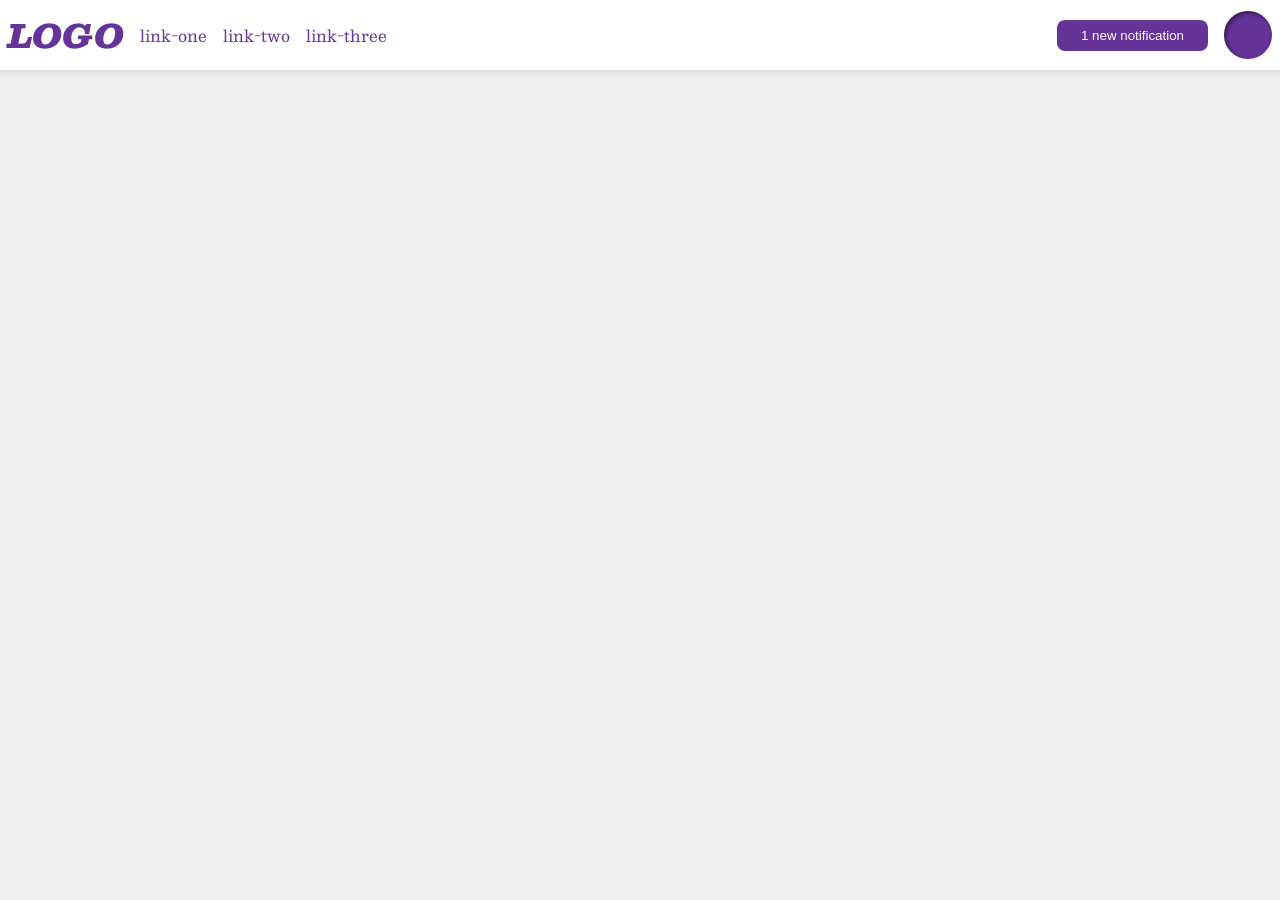
<file: foundations/flex/03-flex-header-2/index.html>
<!DOCTYPE html>
<html lang="en">
  <head>
    <meta charset="UTF-8" />
    <meta http-equiv="X-UA-Compatible" content="IE=edge" />
    <meta name="viewport" content="width=device-width, initial-scale=1.0" />
    <title>Flex Header 2</title>
    <link rel="stylesheet" href="style.css" />
  </head>
  <body>
    <div class="header">
      <div class="left">
        <div class="logo">LOGO</div>
        <ul class="links">
          <li><a href="https://google.com">link-one</a></li>
          <li><a href="https://google.com">link-two</a></li>
          <li><a href="https://google.com">link-three</a></li>
        </ul>
      </div>
      <div class="right">
        <button class="notifications">1 new notification</button>
        <div class="profile-image"></div>
      </div>
    </div>
  </body>
</html>
</file>
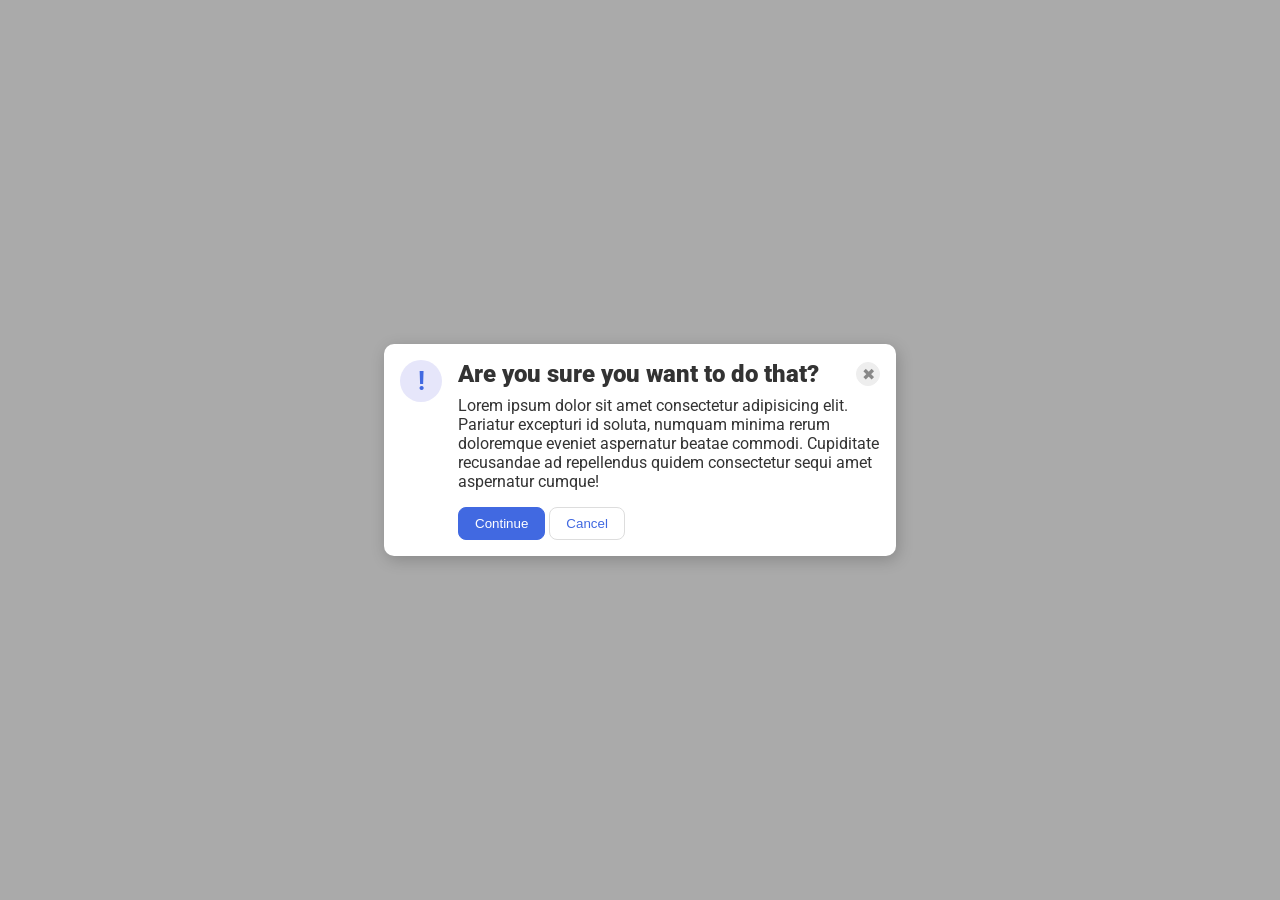
<file: foundations/flex/05-flex-modal/index.html>
<!DOCTYPE html>
<html lang="en">
  <head>
    <meta charset="UTF-8" />
    <meta http-equiv="X-UA-Compatible" content="IE=edge" />
    <meta name="viewport" content="width=device-width, initial-scale=1.0" />
    <link rel="stylesheet" href="style.css" />
    <title>Modal</title>
  </head>
  <body>
    <div class="modal">
      <div class="icon">!</div>
      <div class="container">
        <div class="header">
          Are you sure you want to do that?
          <button class="close-button">✖</button>
        </div>
        <div class="text">
          Lorem ipsum dolor sit amet consectetur adipisicing elit. Pariatur
          excepturi id soluta, numquam minima rerum doloremque eveniet
          aspernatur beatae commodi. Cupiditate recusandae ad repellendus quidem
          consectetur sequi amet aspernatur cumque!
        </div>
        <button class="continue">Continue</button>
        <button class="cancel">Cancel</button>
      </div>
    </div>
  </body>
</html>
</file>
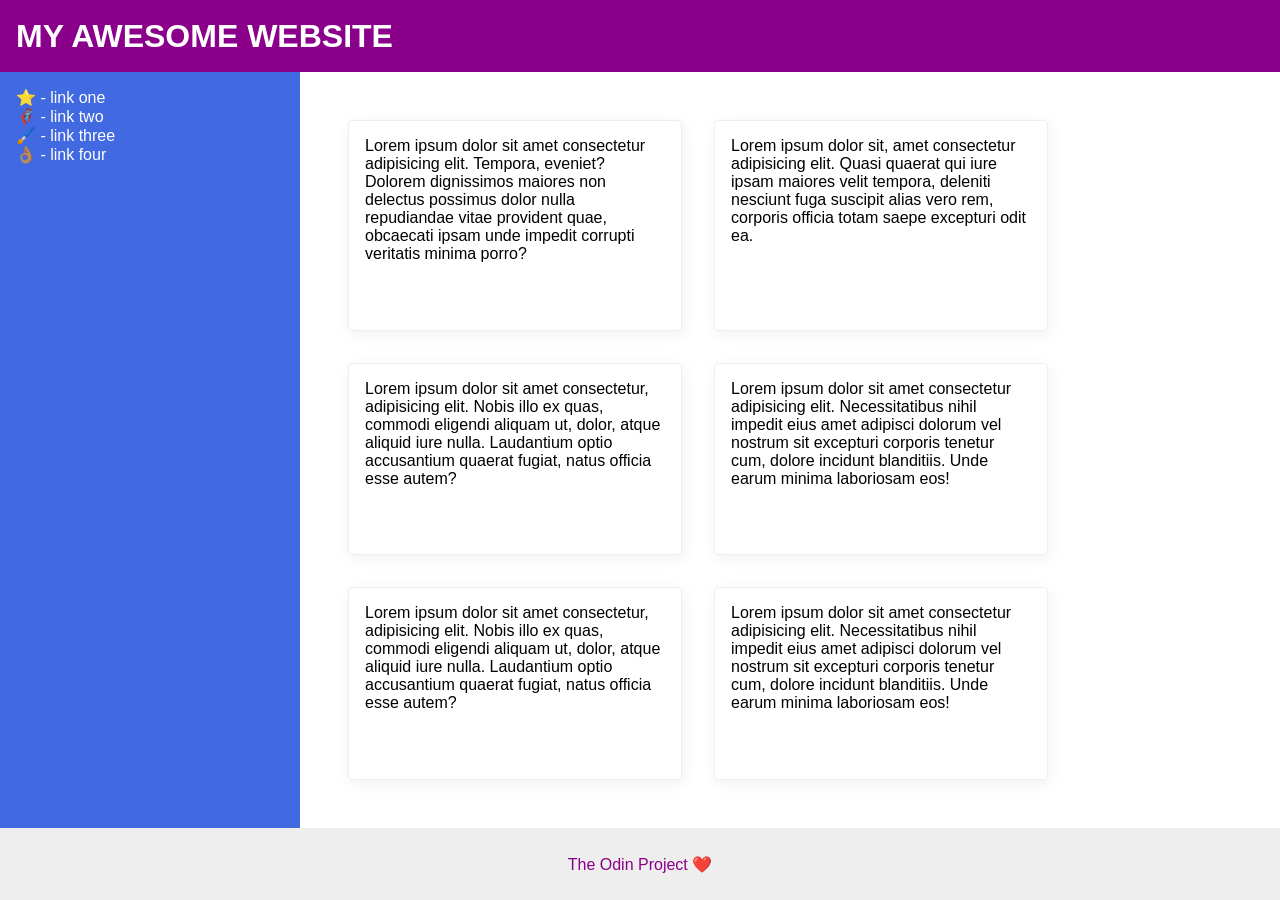
<file: foundations/flex/07-flex-layout-2/index.html>
<!DOCTYPE html>
<html lang="en">
  <head>
    <meta charset="UTF-8" />
    <meta http-equiv="X-UA-Compatible" content="IE=edge" />
    <meta name="viewport" content="width=device-width, initial-scale=1.0" />
    <title>The Holy Grail</title>
    <link rel="stylesheet" href="style.css" />
  </head>
  <body>
    <div class="header">MY AWESOME WEBSITE</div>

    <div class="main">
      <div class="sidebar">
        <ul>
          <li><a href="#">⭐ - link one</a></li>
          <li><a href="#">🦸🏽‍♂️ - link two</a></li>
          <li><a href="#">🖌️ - link three</a></li>
          <li><a href="#">👌🏽 - link four</a></li>
        </ul>
      </div>

      <div class="container">
        <div class="card">
          Lorem ipsum dolor sit amet consectetur adipisicing elit. Tempora,
          eveniet? Dolorem dignissimos maiores non delectus possimus dolor nulla
          repudiandae vitae provident quae, obcaecati ipsam unde impedit
          corrupti veritatis minima porro?
        </div>
        <div class="card">
          Lorem ipsum dolor sit, amet consectetur adipisicing elit. Quasi
          quaerat qui iure ipsam maiores velit tempora, deleniti nesciunt fuga
          suscipit alias vero rem, corporis officia totam saepe excepturi odit
          ea.
        </div>
        <div class="card">
          Lorem ipsum dolor sit amet consectetur, adipisicing elit. Nobis illo
          ex quas, commodi eligendi aliquam ut, dolor, atque aliquid iure nulla.
          Laudantium optio accusantium quaerat fugiat, natus officia esse autem?
        </div>
        <div class="card">
          Lorem ipsum dolor sit amet consectetur adipisicing elit.
          Necessitatibus nihil impedit eius amet adipisci dolorum vel nostrum
          sit excepturi corporis tenetur cum, dolore incidunt blanditiis. Unde
          earum minima laboriosam eos!
        </div>
        <div class="card">
          Lorem ipsum dolor sit amet consectetur, adipisicing elit. Nobis illo
          ex quas, commodi eligendi aliquam ut, dolor, atque aliquid iure nulla.
          Laudantium optio accusantium quaerat fugiat, natus officia esse autem?
        </div>
        <div class="card">
          Lorem ipsum dolor sit amet consectetur adipisicing elit.
          Necessitatibus nihil impedit eius amet adipisci dolorum vel nostrum
          sit excepturi corporis tenetur cum, dolore incidunt blanditiis. Unde
          earum minima laboriosam eos!
        </div>
      </div>
    </div>
    <div class="footer">The Odin Project ❤️</div>
  </body>
</html>
</file>
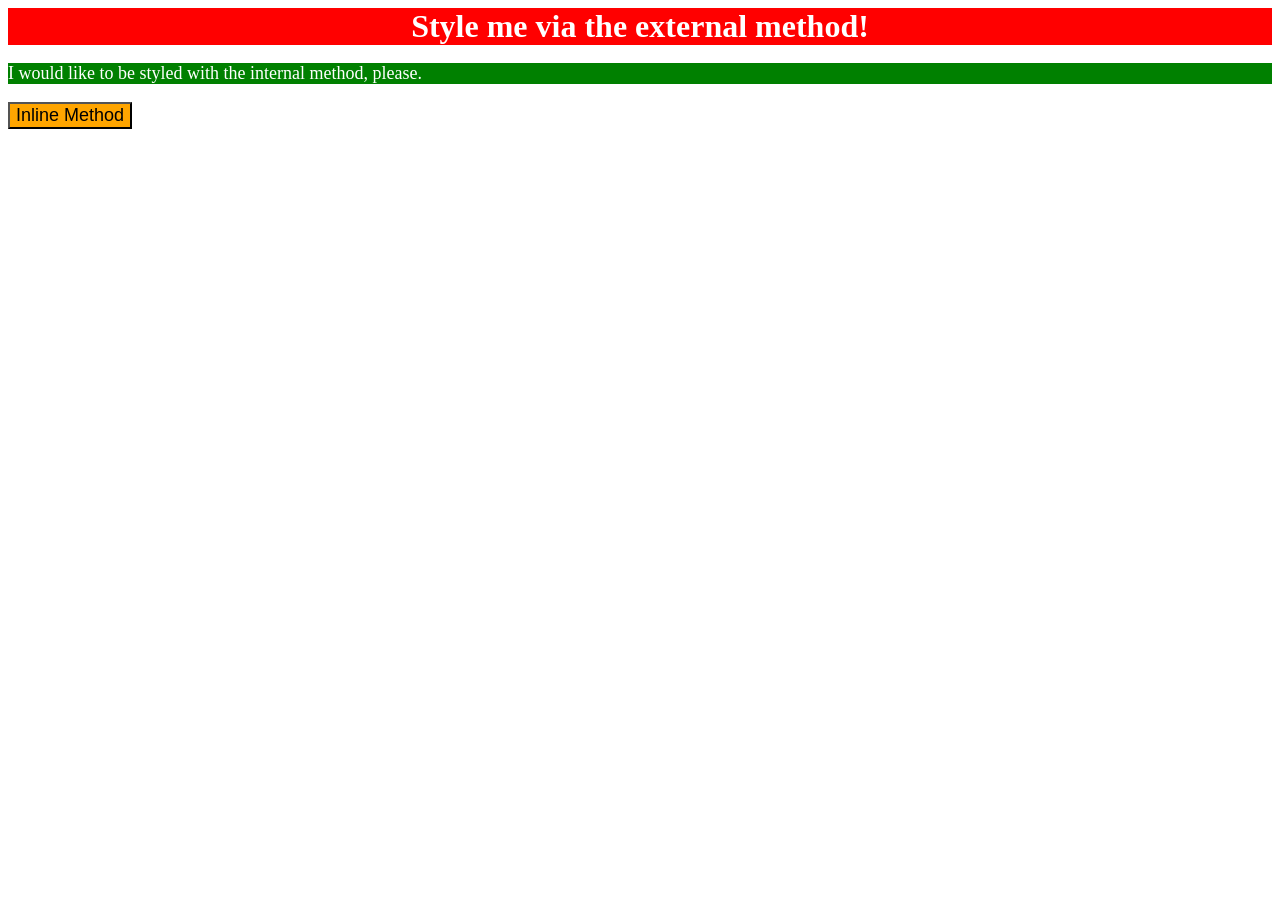
<file: foundations/intro-to-css/01-css-methods/index.html>
<!DOCTYPE html>
<html lang="en">
  <head>
    <meta charset="UTF-8" />
    <meta http-equiv="X-UA-Compatible" content="IE=edge" />
    <meta name="viewport" content="width=device-width, initial-scale=1.0" />
    <title>Methods for Adding CSS</title>
    <link rel="stylesheet" href="style.css" />
    <style>
      p {
        background-color: green;
        color: white;
        font-size: 18px;
      }
    </style>
  </head>
  <body>
    <div>Style me via the external method!</div>
    <p>I would like to be styled with the internal method, please.</p>
    <button style="background-color: orange; font-size: 18px">
      Inline Method
    </button>
  </body>
</html>
</file>
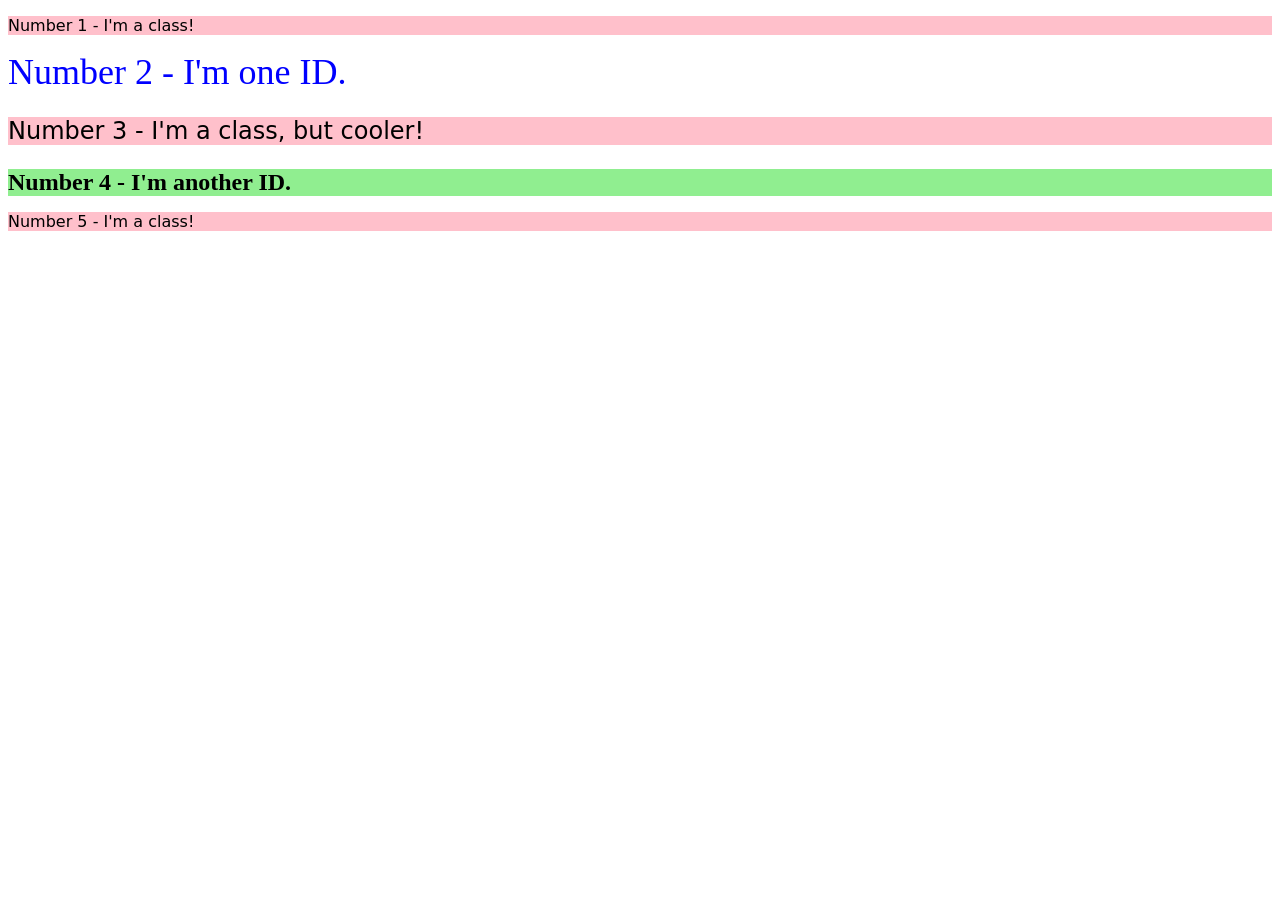
<file: foundations/intro-to-css/02-class-id-selectors/index.html>
<!DOCTYPE html>
<html lang="en">
  <head>
    <meta charset="UTF-8" />
    <meta http-equiv="X-UA-Compatible" content="IE=edge" />
    <meta name="viewport" content="width=device-width, initial-scale=1.0" />
    <title>Class and ID Selectors</title>
    <link rel="stylesheet" href="style.css" />
  </head>
  <body>
    <p class="odd">Number 1 - I'm a class!</p>
    <div id="second">Number 2 - I'm one ID.</div>
    <p class="odd third">Number 3 - I'm a class, but cooler!</p>
    <div id="forth">Number 4 - I'm another ID.</div>
    <p class="odd">Number 5 - I'm a class!</p>
  </body>
</html>
</file>
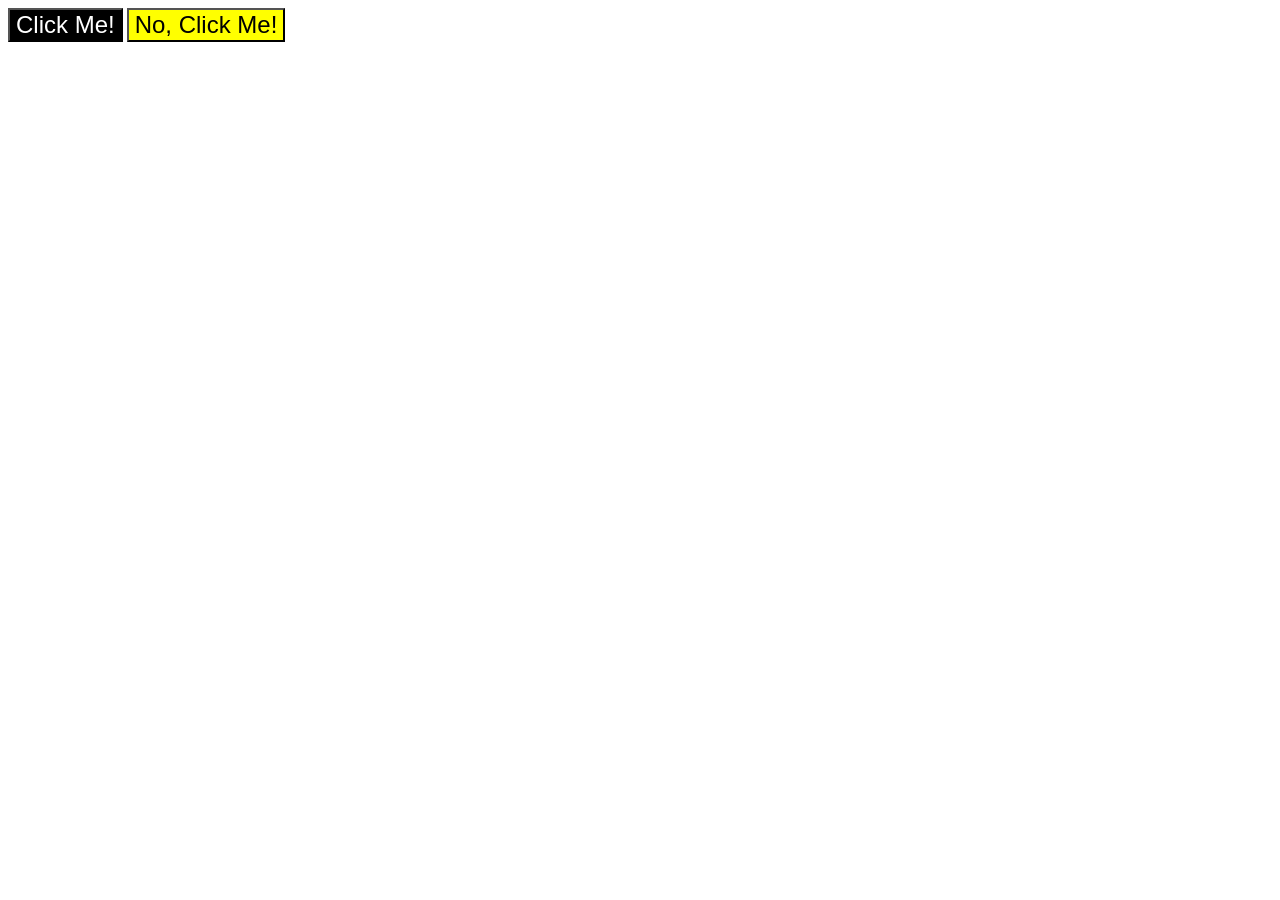
<file: foundations/intro-to-css/03-grouping-selectors/index.html>
<!DOCTYPE html>
<html lang="en">
  <head>
    <meta charset="UTF-8" />
    <meta http-equiv="X-UA-Compatible" content="IE=edge" />
    <meta name="viewport" content="width=device-width, initial-scale=1.0" />
    <title>Grouping Selectors</title>
    <link rel="stylesheet" href="style.css" />
  </head>
  <body>
    <button class="first">Click Me!</button>
    <button class="second">No, Click Me!</button>
  </body>
</html>
</file>
<file: foundations/flex/03-flex-header-2/style.css>
/* this is some magical font-importing.  
you'll learn about it later. */
@import url("https://fonts.googleapis.com/css2?family=Besley:ital,wght@0,400;1,900&display=swap");

body {
  margin: 0;
  background: #eee;
  font-family: Besley, serif;
}

.header {
  background: white;
  border-bottom: 1px solid #ddd;
  box-shadow: 0 0 8px rgba(0, 0, 0, 0.1);
  padding: 8px;
  display: flex;

  justify-content: space-between;
}

.profile-image {
  background: rebeccapurple;
  box-shadow: inset 2px 2px 4px rgba(0, 0, 0, 0.5);
  border-radius: 50%;
  width: 48px;
  height: 48px;
}

.logo {
  color: rebeccapurple;
  font-size: 32px;
  font-weight: 900;
  font-style: italic;
}

button {
  border: none;
  border-radius: 8px;
  background: rebeccapurple;
  color: white;
  padding: 8px 24px;
}

a {
  /* this removes the line under our links */
  text-decoration: none;
  color: rebeccapurple;
}

ul {
  list-style-type: none;
  display: flex;
  margin: 0;
  padding: 0;
  gap: 16px;
}

.left,
.right {
  display: flex;
  align-items: center;
  gap: 16px;
}
</file>
<file: foundations/flex/05-flex-modal/style.css>
@import url("https://fonts.googleapis.com/css2?family=Roboto:wght@400;700&display=swap");

html,
body {
  height: 100%;
}

body {
  font-family: Roboto, sans-serif;
  margin: 0;
  background: #aaa;
  color: #333;
  /* I'll give you this one for free lol */
  display: flex;
  align-items: center;
  justify-content: center;
}

.modal {
  background: white;
  width: 480px;
  border-radius: 10px;
  box-shadow: 2px 4px 16px rgba(0, 0, 0, 0.2);
  display: flex;
  gap: 16px;
  padding: 16px;
}

.header {
  display: flex;
  justify-content: space-between;
  align-items: center;
  margin-bottom: 8px;
  font-size: 24px;
  font-weight: 900;
}

.icon {
  color: royalblue;
  font-size: 26px;
  font-weight: 700;
  background: lavender;
  width: 42px;
  height: 42px;
  border-radius: 50%;
  display: flex;
  align-items: center;
  justify-content: center;
  flex-shrink: 0;
}

.close-button {
  background: #eee;
  border-radius: 50%;
  color: #888;
  font-weight: 400;
  font-size: 16px;
  height: 24px;
  width: 24px;
  display: flex;
  align-items: center;
  justify-content: center;
  border: 1px solid #eee;
  padding: 0;
}

button {
  cursor: pointer;
  padding: 8px 16px;
  border-radius: 8px;
}

.text {
  margin-bottom: 16px;
}

button.continue {
  background: royalblue;
  border: 1px solid royalblue;
  color: white;
}

button.cancel {
  background: white;
  border: 1px solid #ddd;
  color: royalblue;
}
</file>
<file: foundations/flex/07-flex-layout-2/style.css>
body {
  font-family: -apple-system, BlinkMacSystemFont, "Segoe UI", Roboto, Oxygen,
    Ubuntu, Cantarell, "Open Sans", "Helvetica Neue", sans-serif;
  margin: 0;
  min-height: 100vh;
  display: flex;
  flex-direction: column;
}

.header {
  height: 72px;
  background: darkmagenta;
  color: white;
  font-weight: 900;
  font-size: 32px;
  padding: 0 16px;
  display: flex;
  align-items: center;
}

.main {
  display: flex;
  flex: 1;
}

.footer {
  height: 72px;
  background: #eee;
  color: darkmagenta;
  display: flex;
  align-items: center;
  justify-content: center;
}

.sidebar {
  width: 300px;
  background: royalblue;
  box-sizing: border-box;
  flex-shrink: 0;
  padding: 16px;
}

.container {
  display: flex;
  flex-wrap: wrap;
  gap: 32px;
  padding: 48px;
}

.card {
  border: 1px solid #eee;
  box-shadow: 2px 4px 16px rgba(0, 0, 0, 0.06);
  border-radius: 4px;
  width: 300px;
  padding: 16px;
}

ul {
  list-style: none;
  margin: 0;
  padding: 0;
}

a {
  color: white;
  text-decoration: none;
}
</file>
<file: foundations/intro-to-css/01-css-methods/style.css>
div {
  background-color: red;
  color: white;
  font-size: 32px;
  text-align: center;
  font-weight: 700;
}
</file>
<file: foundations/intro-to-css/02-class-id-selectors/style.css>
.odd {
  background-color: rgb(255, 192, 203);
  font-family: Verdana, "DejaVu Sans", sans-serif;
}

#second {
  color: blue;
  font-size: 36px;
}

.odd.third {
  font-size: 24px;
}

#forth {
  background-color: lightgreen;
  font-size: 24px;
  font-weight: bold;
}
</file>
<file: foundations/intro-to-css/03-grouping-selectors/style.css>
.first,
.second {
  font-size: 24px;
  font-family: Helvetica, "Times New Roman", serif, sans-serif;
}

.first {
  color: white;
  background-color: black;
}

.second {
  background-color: yellow;
}
</file>
